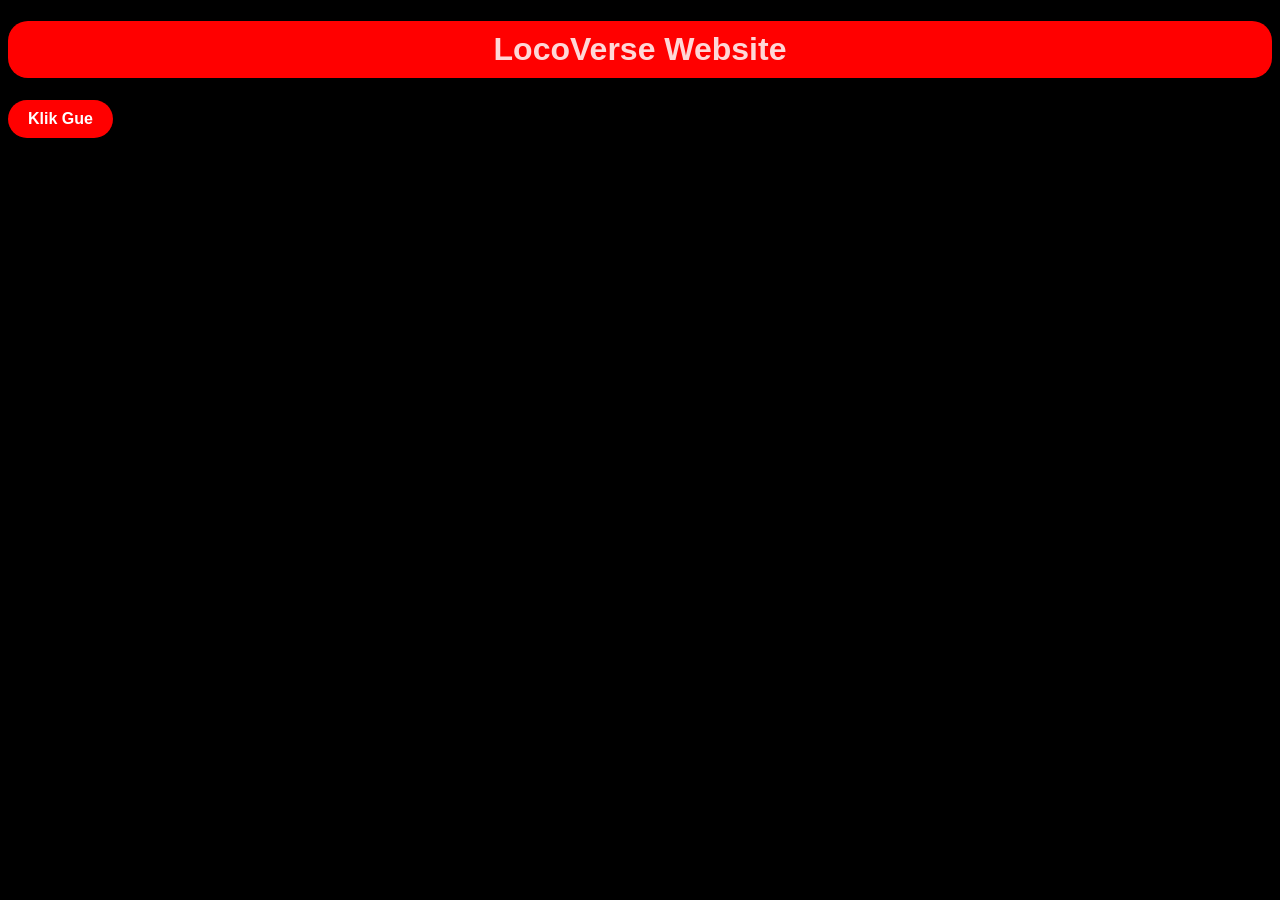
<file: index.html>
<!doctype html>
<html lang="en">
  <head>
    <meta charset="UTF-8" />
    <meta name="viewport" content="width=device-width, initial-scale=1.0" />
    <title>K1c4u M4n14</title>
    <link rel="stylesheet" href="style.css" />
  </head>
  <body>
    <h1 class="iseng" id="text">LocoVerse Website</h1>
    <button id="click">Klik Gue</button>
    <script src="index.js"></script>
  </body>
</html>
</file>
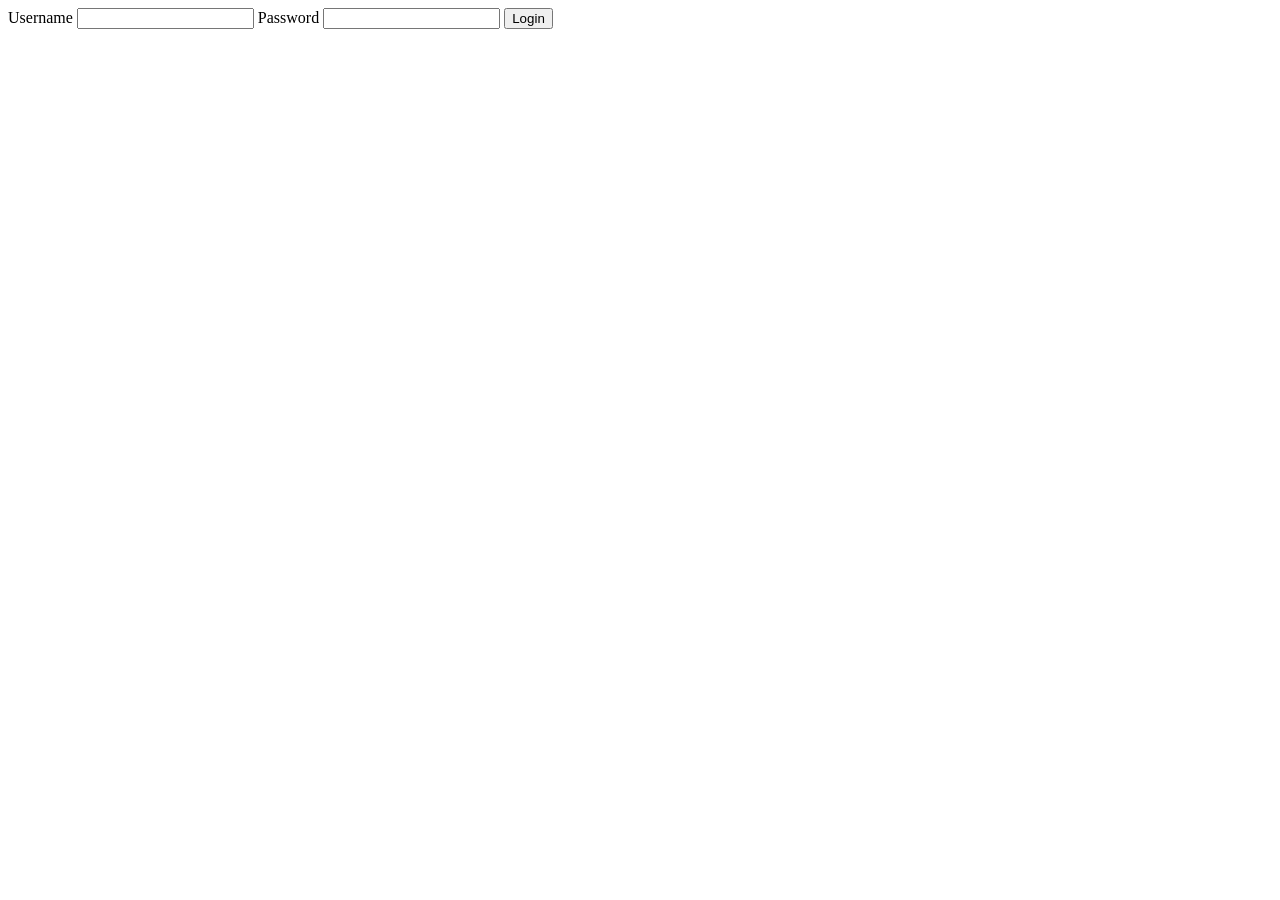
<file: co.html>
<!DOCTYPE html>
<html lang="en">
<head>
    <meta charset="UTF-8">
    <meta name="viewport" content="width=device-width, initial-scale=1.0">
    <title>co</title>
</head>
<body>
    <form action="" method="post">
        <label for="username">Username</label>
        <input type="text" name="username" id="username">
        <label for="password">Password</label>
        <input type="password" name="password" id="password">
        <button type="submit">Login</button>
    </form>
</body>
</html>
</file>
<file: style.css>
body {
  background-color: black;
  font-family: Arial, Helvetica, sans-serif;
}

.iseng {
  color: #ffd7d7;
  background-color: #ff0000;
  text-align: center;
  padding: 10px;
  border-radius: 20px;
}

#click {
  padding: 10px 20px;
  font-size: 16px;
  font-weight: bold;
  background-color: #ff0000;
  color: white;
  border: none;
  cursor: pointer;
  border-radius: 20px;
}
#click.active {
  background-color: #00ff0d;
}
</file>
